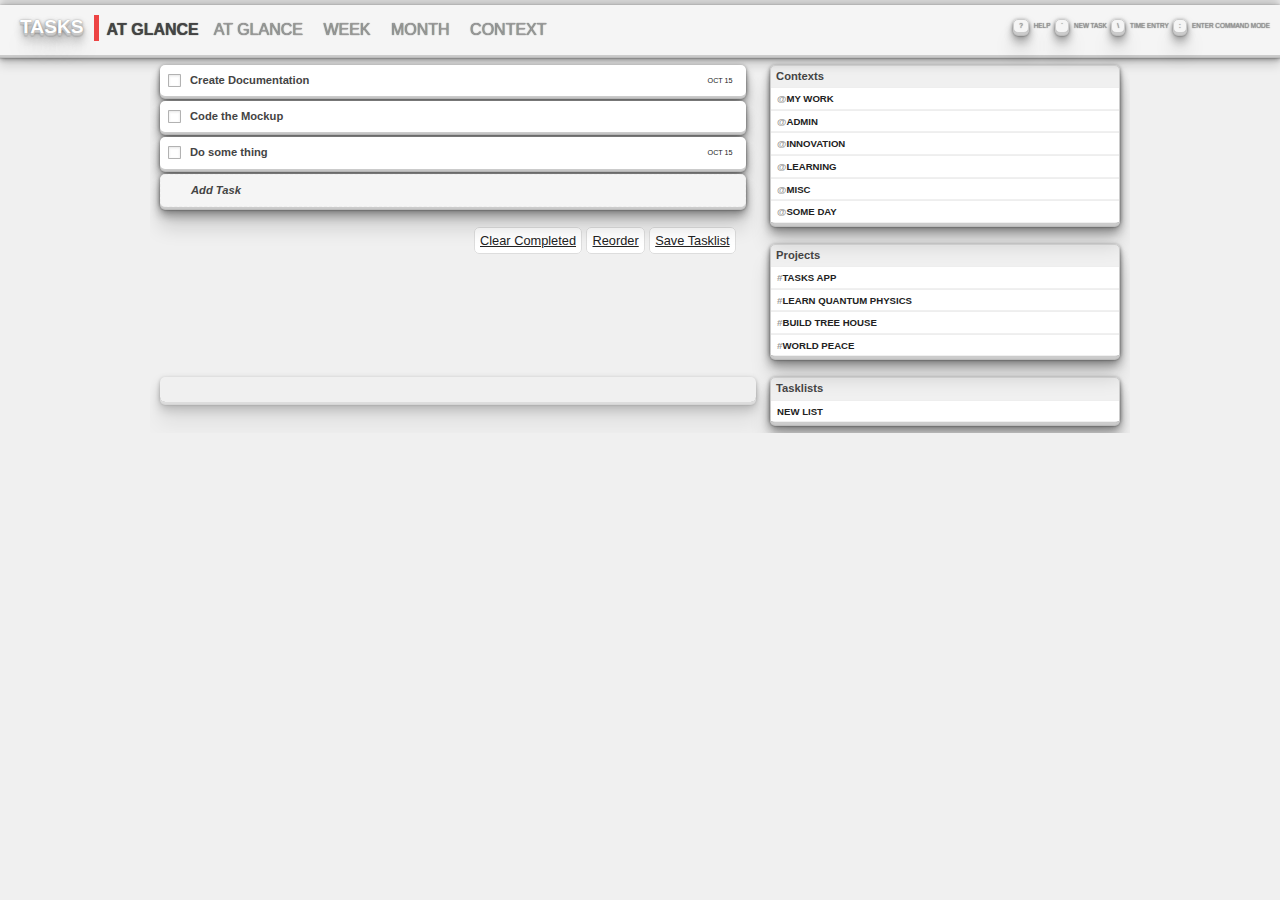
<file: index.html>
<!doctype html>
<html>
	<head>
		<meta charset="utf-8">
		<title>My Stuff</title>
		<link rel="stylesheet" href="reset.css">
		<link rel="stylesheet" href="animate.css">
		<link rel="stylesheet" href="tasks.css">
		<link rel="stylesheet" href="depth.css" media="none">
		

		<script src="jquery-1.7.min.js"></script>   

		<script type="text/javascript" charset="utf-8">
		function guidGenerator() {
		    var S4 = function() {
		       return (((1+Math.random())*0x10000)|0).toString(16).substring(1);
		    };
		    return (S4()+S4()+"-"+S4()+"-"+S4()+"-"+S4()+"-"+S4()+S4()+S4());
		}


		var commandMode=false;
		var today=new Date();

		var tasks = {
			settings: {
				subtasks:false,
				session:guidGenerator(),
				contenteditable:false,
				debug:true,
				draggable:true
			},
			themes: [],
			contexts: [],
			priority:["someday","low","medium","high"],
			months:["January","February","March","April","May","June","July","August","September","October","November","December"],
			weekdays:["Sunday","Monday","Tuesday","Wednesday","Thursday","Friday","Saturday","Sunday"],
			year:2011,
			//Posible Actions
			actions:["Created","Time Logged","Done","Deleted","Updated"],
			command: "",
			trackCommand:function(){
				$("body").toggleClass("command-mode");

			},
			dragSource: null,



			metas:[
					{
						
						name:"Complete",
						type:"action"
						//callback:tasks.complete(task)
					},
					{
						
						name:"Log Time",
						type:"action"
						//callback:tasks.logTime()
					},
					{
						name:"Context",
						type:"action"
						//callback:switchContext()

					},
					{
						name:"Due Date",
						type:"display"
					}


				],



			init: function(){


						


				tasks.loadLocal();

				//Dragable
				tasks.dragableOn();	
			
				$("link[href='depth.css']").attr("media","screen");
				//$(".task").on("click",);
				$(document).on("click", ".task", function(event){
					$(".task").removeClass("selected");$(this).addClass("selected");
					tasks.display($(".history",this));
					
				});

				

				$(document).on("click", ".reorder", function(event){
					event.preventDe
					$(".task").removeClass("selected");$(this).addClass("selected");
					tasks.display($(".history",this));
					
				});

				$(document).on("click", ".tasklist", function(event){
					event.preventDefault();
					if($(this).is(".new-tasklist")){
						
						tasks.newTasklist();
						return;


					}
					else 
					{
					var id = $(this).attr("id");
					console.log(id);
					tasks.loadTasklist(id);
					$("#tasks").attr("rel", id );	
					}				
				});

				$(document).on("click", ".tick", function(event){$(this).closest(".task").toggleClass("complete");});

				$("#add-task-form").on("submit",function(e){
					e.preventDefault();
					var txt = $("#add-task-input").val().trim();

					//console.log(tasks.parseTask(txt).task);
					if(tasks.parseTask(txt).task.trim()!=""){
					tasks.addTask(tasks.parseTask(txt).task,tasks.parseTask(txt).meta);
					}

					$("#add-task-input").val("");
				});

				$("#add-task-form").on("submit",function(e){
					e.preventDefault();
					var txt = $("#save-tasklist").val().trim();

					//console.log(tasks.parseTask(txt).task);
					if(tasks.parseTask(txt).task.trim()!=""){
					tasks.addTask(tasks.parseTask(txt).task,tasks.parseTask(txt).meta);
					}

					$("#add-task-input").val("");
				});



				$("#enter-time-form").on("submit",function(e){
					e.preventDefault();
					//var txt = $("#add-task-input").val().trim()
					//console.log(tasks.parseTask(txt).task);
					//tasks.addTask(tasks.parseTask(txt).task);

					//$("#enter-time-input").val("");
					
					//$("#enter-time").hide();
					//$("input").blur();
					
				

				});

				$("#save-tasklist-form").on("submit",function(e){
					e.preventDefault();
					var name = $("#tasklist-name-input").val().trim();
					{
						tasks.saveTasklist(name);
					}
					$("#add-task-input").val("").blur();
					$("#save-tasklist").hide();
				

				});

				$(document).on("click", ".clear-completed",function(){
					
					$(".task.complete").remove();
					tasks.saveLocal();

				});

				$(document).on("click", ".save-tasklist",function(){
					
					$("#save-tasklist").show();
					

				});

				if(tasks.settings.subtasks)
					{
						
						$("body").addClass("with-subtasks");

					}
				
				tasks.loadTasks();
				tasks.loadContexts();


				for (var item in tasks.metas) {
				  //console.log(tasks.metas[item]["name"]);
				}

				for (var item in tasks.actions) {
				  //console.log(tasks.actions[item]);
				}
			},

			handleDragStart: function(e) {
				$(this).addClass('drag');  // this / e.target is the source node.

				tasks.dragSource = this;
				e.dataTransfer.effectAllowed = 'move';
			    e.dataTransfer.setData('text/html', this.innerHTML);
					  
			},

			handleDragOver: function (e) {
			  if (e.preventDefault) {
			    e.preventDefault(); // Necessary. Allows us to drop.
			  }

			

			  e.dataTransfer.dropEffect = 'move';  // See the section on the DataTransfer object.

			  return false;
			},

			handleDragEnter: function(e) {
			  // this / e.target is the current hover target.
			  $(this).addClass('over');
			},

			handleDragLeave: function(e) {
			  $(this).removeClass('over');  // this / e.target is previous target element.
			},

			handleDrop: function(e) {
			  // this / e.target is current target element.

			  if (e.stopPropagation) {
			    e.stopPropagation(); // stops the browser from redirecting.
			  }

			 // Don't do anything if dropping the same column we're dragging.
			  if (tasks.dragSource != this) {
			    // Set the source column's HTML to the HTML of the columnwe dropped on.
			    tasks.dragSource.innerHTML = this.innerHTML;
			    this.innerHTML = e.dataTransfer.getData('text/html');
			  }

			  return false;
			},

			handleDragEnd: function(e) {
			  // this/e.target is the source node.

			  $(".task").removeClass('drag');
			  $(".task").removeClass('over');
			  
			},

			dragableOn: function(){
				$("#container").addClass("dragable-on");
				if(tasks.settings.draggable)
				{
					$(".task:not(.new-task)").attr("draggable",true);
					$(".context a").attr("draggable",true);
				}

				

				$(".task").each(function(){
					this.addEventListener('dragstart', tasks.handleDragStart, false);
					this.addEventListener('dragstart', tasks.handleDragStart, false);
					this.addEventListener('dragenter', tasks.handleDragEnter, false);
					this.addEventListener('dragover', tasks.handleDragOver, false);
					this.addEventListener('dragleave', tasks.handleDragLeave, false);
					this.addEventListener('drop', tasks.handleDrop, false);
  					this.addEventListener('dragend', tasks.handleDragEnd, false);
				});

			},

			dragableOff: function(){
				
				if(tasks.settings.draggable)
				{
					$(".task:not(.new-task)").attr("draggable",false);
					$(".context a").attr("draggable",false);
				}

			},

			loadTasklist:function(name){
				if(localStorage.getItem(name))
				{
					
					$("#tasks").html(localStorage.getItem(name));
					console.log("Load Tasklist");
				}

				tasks.saveLocal();
			},

			saveTasklist:function(name){

				console.log("Save Tasklist");
				var id =  name.replace(" ","");

				if(!localStorage.getItem(name)){

				
				}

				localStorage.setItem(id, $('#tasks').html());
				$("#tasklists ul").append("<li class='tasklist' id='"+id+"'><a href='#"+id+"'>"+name+"</a></li>");
				console.log(id);

				tasks.saveLocal();


			},

			newTasklist: function(){
				
				$(".task:not(.new-task)").remove();

			},

			switchContext:function(){
				if($(".context.active").length){
				$(".context.active").removeClass("active").next().addClass("active");
				}
				else
				{
					$(".context:first").addClass("active");
				}
			},

			insertAtIndex: function(n){
				
			},

			saveLocal: function(){
				
				localStorage.setItem('tasks', $('#tasks').html());
				localStorage.setItem('tasklists', $('#tasklists').html());
				console.log("Tasks Saved");
			},
			loadLocal: function() {
				

				if(localStorage.getItem("tasks"))
				{
					
					$("#tasks").html(localStorage.getItem("tasks"));

				}
				if(localStorage.tasklists)
				//if(localStorage.getItem("tasklists"))
				{
					
					//$("#tasklists").html(localStorage.getItem("tasklists"));
					$("#tasklists").html(localStorage.tasklists);

				}
				console.log("Tasks Loaded");

			},
			
			loadTasks: function(){
				//Load tasks start with fixture
			},

			loadContexts: function(){
				//Load Extra Contexts
				tasks.contexts = ["My Work",  "Admin", "Innovation", "Learning", "Misc","Some Day"];
				$.each(tasks.contexts, function(index,value){
					$("#contexts .list").append("<li class='context'><a href='#"+value+"'>"+value+"</li>");
				});
			},

			addTask: function(name, meta){
				var guid = guidGenerator();
				var t = $("<article id='"+ guid +"' class='task active'></article>");

				t.data(meta);

				
				
				if(meta.context){
				 var contexts=$('<ul class="task-contexts"></ul>');
				 $.each(meta.context,function(index,value){
					var v = value.replace("@","");
					$(contexts).append("<li  class='task-context'><a href='#"+v+"'>"+v+"</a></li>");

				})
				}
				var header= $("<header></header>");
				$(header).append("<div class='tick'></div><h2>"+name+"</h2>").append(contexts).appendTo(t);
				//$("<div class='tick'></div><h2>"+name+"</h2>").appendTo(t).wrap();

				var history=$('<section class="history"></section>');

				var log_header=$('<header>\
								<h3>Task History</h3>\
								</header>');
				var log=$('<li id="'+guid+'">\
					<span class="date">'+tasks.months[today.getMonth()]+" "+today.getDate()+", "+today.getFullYear()+'</span>\
					<span class="action">Created</span> \
								</li>').wrap("<ul></ul>");
			  
			    if (meta.due){
				var meta_section = $("<section class='meta'></section>");
				var meta_ul = $("<ul></ul>");
				var due_li = $('<li class="due-date"><a href="#" title="">'+meta.due+'</a></li>');

				$(due_li).appendTo(meta_ul);
				$(meta_ul).appendTo(meta_section);
				$(t).append(meta_section).addClass("due-date");
				}
				$(history).append(log_header).append(log).appendTo(t);
				
				$('#tasks').prepend(t);

				console.log("Task Added");
			},

			parseTask: function(task){

				console.log("Parse Task");

				//Scheduled/Unscheduled
				var re = new RegExp(/^\-/i);
				var s = task.match(re) ? "U" : "S";
				task = task.replace(re,"").trim();

				// console.log(s);
				// console.log(task);
				
				//Parse for contexts
				var re = new RegExp(/@(\w+)/ig);
				var c = task.match(re);
				task = task.replace(re,"").trim();

				//console.log(c.join(",").replace(/@/g,""));
				//console.log(task);

				//Parse for priority
				var re = new RegExp(/(!)(\w+)/i);
				var i = task.match(re);
				task = task.replace(re,"").trim();

				// console.log(i);
				// console.log(task);

				//Parse for Day
				var re = new RegExp(/(Today|Tommorow|Monday|Tuesday|Wednesday|Thursday|Friday|Next\sWeek)\s/i);
				var w = task.match(re);
				task = task.replace(re,"").trim();

				// console.log(w);
				// console.log(task);

				//Parse for due:
				
				var re = new RegExp(/(on:)(Jan|Feb|Mar|Apr|May|Jun|Jul|Aug|Sept|Oct|Nov|Dec)(\s)(\d{1,2})/i);
				var day = task.match(re);
				task = task.replace(re,"").trim();
				if(day)
				{
				date = new Date(day[2]+" "+day[4]+" "+today.getFullYear());
				
				var one_day=1000*60*60*24; //Seconds
				var due=day[2]+" "+day[4];
				days_until= Math.ceil((date.getTime()-today.getTime())/(one_day));
				console.log("===");
				console.log(day);
				console.log(day[2]+" "+day[4]);
				console.log(null ? date.getFullYear() : "");
				console.log("For " + tasks.weekdays[date.getDay()]);
				console.log("Days Until " + days_until);
				console.log(task);
								console.log("===");

				}


				console.log(c);
				return  {
					"task":task,
					"meta":{
					"context":null ? ["misc"] : c,
					"importance":null ?i[2].replace("!","") : 0,
					"weekday":w,
					"due_in":null ? days_until : null,
					"raw_date":null ? date : null,
					"due":due

						}
					}
				
			},

			deleteTask:function(task){
				$(task).remove();
				tasks.saveLocal();
				console.log("Tasks Deleted");
			},

			
			display:function(elem){
				$("#display").empty().append($(elem).clone());
			},
			logTime: function(){},
			contentEditable: function(){
				$("#tasks").addClass("editable");
				$(".task:not(.complete)").attr("contenteditable",true);

				console.log("Content Editable");

			},
			disableEditable: function(){
				$("#tasks").removeClass("editable");
				$(".task:not(.complete)").attr("contenteditable",false);
				console.log("Content Editable OFF");

			},
			getLastKey: function()
			{
				return tasks.settings.command;
			},
			setLastKey: function(key)
			{
				tasks.settings.command = key;
				console.log(key);
			}




			
			


		}
		</script>

		<script type="text/javascript" charset="utf-8">

			
			document.onkeyup = KeyCheck;       
 			
			

		$(function() {
			
			tasks.init();

			$("#help").hide();
			

			$(".context").click(function(){$(".context").removeClass("active");$(this).addClass("active")});


			$("#add-time").focus(function(){
				
				getTasks();

			});



		});

		function setCursor(node,pos){

	    var node = (typeof node == "string" || node instanceof String) ? document.getElementById(node) : node;

		    if(!node){
		        return false;
		    }else if(node.createTextRange){
		        var textRange = node.createTextRange();
		        textRange.collapse(true);
		        textRange.moveEnd(pos);
		        textRange.moveStart(pos);
		        textRange.select();
		        return true;
		    }else if(node.setSelectionRange){
		        node.setSelectionRange(pos,pos);
		        return true;
		    }

		    return false;
		}

		function KeyCheck(e)
			{
			   
			   tasks.saveLocal();
			   

			   var KeyID = (window.event) ? event.keyCode : e.keyCode;

			   if(!$("input").is(":focus")){

			   var index = $(".task").index($(".task.selected"));
	 			
	 		   var len = $(".task").length;	

	 		   

			   switch(KeyID)
			   {
	 				
	 				

	 				case 192: // Tilde
	 				$(".add-task").slideDown("fast");

	 				//If there is a context that is selected add it to task entry
	 				if($("#contexts .active").length){
	 				$("#add-task-input").val("@"+$("#contexts .active").text().replace(" ","_"));
	 				}
	 				$("#add-task-input").focus();
	 				break;
	 				case 220: // Back Slash
	 				$("#enter-time").slideToggle("fast");
	 				$("#add-time").val($(".selected header:first").text().trim());
	 				$("#time_edit").focus();
	 				break;

	 				case 191:
	 				$("#help").slideToggle("fast");
	 				break;

	 				case 40:
	 				case 74: //Down
	 				if($(".selected").length)
	 				{
	 				$(".selected").next().click();
	 				}
	 				else {
	 					$(".task:first").addClass("selected");
	 				}
	 				break;
	 				case 38:
	 				case 75: //Up
	 				$(".selected").prev(".task").click();
	 				break;

	 				case 32: //Space
	 				if($("#tasks").is(".editable"));
	 				{
	 					//break;
	 				}
	 				if($(".selected").is(".complete")){

	 					$(".selected").removeClass("complete");//.prependTo("#tasks");//.prependTo("#tasks");

	 				}
	 				else 
	 				{
	 				if(!$(".selected").is(".new-task") ) {
	 				$(".selected").addClass("complete");//.appendTo("#tasks").removeClass("selected");
	 				//$(".task:first").addClass("selected");
	 					}
	 				//$(".selected").find("log-time a").focus();
	 				//$("#enter-time").slideDown();
					//$("#add-time").val($(".selected>header").text().trim()).focus();
					}
	 				break;
	 				case 9: //tab
	 				tasks.switchContext();
	 				break;
	 				case 13: // enter
	 				if($("#tasks").is(".editable"));
	 				{
	 					//break;
	 				}
	 				if($(".selected").is(".new-task"))
	 				{
	 					$(".add-task").slideToggle("fast");
	 					$("#add-task-input").focus();
	 				
	 				}
	 				else
	 				{
	 					//$("#enter-time").slideToggle("fast");
	 					//$("#add-time").focus();

	 					$("#enter-time").slideToggle("fast");
		 				$("#add-time").val($(".selected header:first").text().trim());
		 				$("#time_edit").focus();
	 				}
	 				break;
	 				//Esc
	 				case 27:
	 				if($("#tasks").is(".editable"));
	 				{
	 					tasks.disableEditable();
	 					break;
	 				}
	 				$(".selected").removeClass("selected");
	 				break;

	 				// :
	 				case 186:
	 				commandMode = true;
	 				tasks.trackCommand();
	 				break;

	 				case 68:
	 				if(!$("#tasks").is(".editable") && !$(".selected").is(".new-task") && !$("input").is(":focus") && $(".task.selected").length)
	 				{
	 					
	 					console.log(KeyID);
	 					if(tasks.getLastKey() == KeyID)
	 					{
	 						tasks.deleteTask($(".task.selected"));
	 					}
	 				}

			   }
			}
			else
			{
				//Esc
				if(KeyID==27)
				{
					
					if($("input").is(":focus"))
					{
					$("input").blur();
					$(".add-task:visible, #enter-time:visible").hide();
					}
					else
					{
						$(".selected").removeClass("selected");
					}

					if($("#tasks").is(".editable"));
	 				{
	 					
	 				}
				}

			}

			tasks.setLastKey(KeyID);
			
		}

		function NextTask()
		{
			if(!$(".task.selected").length)
			{
				
			}
		}

		function getTasks()
		{
			$("#tasksDataList").remove();
			var tasks = [];
			var datalist = $("<datalist id='tasksDataList' name='tasks'></datalist>");
			$(".task.active").each(function(){
				var txt = $("header:first",this).text().trim();
				var opt = $("<option></option>");
				$(opt).attr("label",txt).val(txt);
				$(datalist).append(opt)
			});

			$("#enter-time").append(datalist);

			


		}

		function addTask()
		{
			

		}

		function logTime() 
		{
			
		}

		</script>

	</head>
	<body class="theme-gr">
	
		
	
	<header>
		<hgroup>
				<h1 id="logo">Tasks</h1>
				<h2 id="section">At glance</h2>
		</hgroup>

		<nav>
			<ul class="menu">
				<li><a href="#" title="At Glance">At Glance</a></li>
				<li><a href="#" title="At Glance">Week </a></li>
				<li><a href="#" title="At Glance">Month</a></li>
				<li><a href="#" title="At Glance">Context</a></li>
				
			</ul><!-- / -->
		</nav>	

		<section class="help">
			<ul>
				<li><span class="key">?</span>help</li>
				<li><span class="key">`</span>new task</li>
				<li><span class="key">\</span>time entry</li></li>
				<li><span class="key">:</span>enter command mode</li></li>
			</ul><!-- / -->
		</section><!-- / -->
		
	</header><!-- /header -->
	<article id="container">
	<section id="help">
	<h2>Task Navigation</h2>
		<ul>
		<li>Use Up and Down Arrows to navigate tasks</li>
		<li>Press Space to complete task</li>
		<li>Press dd to delete a task</li>
		<li>Press ` to open "Add Task" Dialog or move to the ADD TASK </li>
		<li>Press Esc to cancel "Add Task" or "Log Time" </li>
		<li>Press Enter on a task to open "Log Time"</li>
		<li>Press Tab to Switch Context then open "New Task Dialog" to start with context</li>
		</ul>
	<h2>Task Syntax</h2>
		<ul>
		<li>use @context to add task with context</li>
		<li>use on:MMM DD format to assign due date to task</li>
		<li>use !# where # is a number to indicate importance</li>
		<li>start with "-" to indicate unplanned task</li>
		<li>start with "*" to indicate a starred task</li>
		</ul>

	<h2>Task Syntax</h2>
		<ul>
			<li>Save Tasklists</li>
		</ul>
	</section><!-- / -->
	<section id="command">
		
	</section><!-- / -->
		<section id="save-tasklist" class="save-task-list form">
		<h2>Save Task List</h2>
		<form action="#" method="get" id="save-tasklist-form" accept-charset="utf-8">
		<input type="text" id="tasklist-name-input" name="tasklist-name-input" value="" placeholder="" >
		<label for="save-tasklist">Enter the name for tasklist</label>
		<button type="submit">Save</button>
		 </form>	
		</section>
		<section class="add-task form">
		<header>
			<h2>Add task</h2>
			
		</header><!-- /header -->
		<form action="#" method="get" id="add-task-form" accept-charset="utf-8">
			<input type="text" id="add-task-input" name="add-task" value="" placeholder="@Context on:DD MMM !num" accesskey="n"> 
			<label for="add-task">Enter the task you can add context by using @CONTEXT</label>
		
			<section class="extra">
				<label>Due Date<input type="date" name="" value=""></label> 
				<label>Priority<input type="range" name="" value=""></label>
			</section><!-- / -->
			<button type="submit">Save</button>
		</form>
			
		</section><!-- / -->
		<section id="enter-time" class="form">
			<header>
				<h2>Log Time</h2>
			</header><!-- /header -->
			<form action="#" method="get" id="enter-time-form" accept-charset="utf-8">
				
				<input type="text" list="tasksDataList" id="add-time" name="add-time" value="" placeholder="Enter Time entry" accesskey="n">
				<input type="text" name="time[edit]" id="time_edit" list="timeValues" value="" placeholder="">
				<label for="add-time">Enter the length of time and quick description e.g. ".5h Coding" or "2h Documentation" </label> 
				<textarea name="time-entry-comments" id="time-entry-comments"></textarea>	
				<label><input type="checkbox" name="completed" value="1"> Completed</label>
				<button type="submit">Save</button>
				<datalist id="timeValues">
					<option value=".25" label=".25"></option>
					<option value=".5" label=".5"></option>
					<option value=".75" label=".75"></option>
					<option value="1" label="1"></option>
					<option value="1.5" label="1.5"></option>
					<option value="2" label="2"></option>
					<option value="2.5" label="2.5"></option>
					<option value="3" label="3"></option>
					<option value="4" label="4"></option>
					<option value="5" label="5"></option>
					<option value="6" label="6"></option>
					<option value="7" label="7"></option>
					<option value="8" label="8"></option>
					<option value=".25" label=".25"></option>
					<option value=".25" label=".25"></option>
				</datalist>
			</form>
			
		</section><!-- / -->
		<section id="tasks" class="">
			<article id="" class="task active repeats due-date normal">
				<header >
				<div class="tick"></div><h2>Create Documentation </h2>
				</header>
					<section class="description">
						
					</section><!-- / -->
					
					
					<section class="meta">
						<ul class="">
							<li class="action complete"><a href="#" title=""><span>Complete</span></a></li>
							<li class="action log-time"><a href="#" title=""><span>Log Time</span></a></li>
							<li class="in-context"><a href="#" title="">@My Work</a></li>
						
							<li class="due-date"><a href="#" title="">Oct 15</a></li>
							<li class="priority normal"><a href="#" title="">Normal</a></li>
							<li class="action status"><a href="#" title="">Active</a></li>
							<li class="action delete"><a href="#" title="">x</a></li>
						</ul><!-- / -->
					</section><!-- / -->
					<section class="history">
					<header>
						<h3>Task History</h3>
					</header><!-- /header -->
							<ul>
								<li>
								<span class="date">October 1st, 2011</span>
								<span class="action">Created </span>
								</li>
								<li>
								<span class="date">October 2st, 2011</span>
								<span class="action">2 Hours Logged</span>
								<span class="note">Working on particular aspect</span>
								</li>
								<li>
								<span class="date">October 3st, 2011</span>
								<span class="action">1 Hours Logged</span>
								<span class="note">Documentation</span>
								</li>
							</ul><!-- / -->
						
					</section><!-- / -->	
				
			</article><!-- / -->

			<article id="" class="task">
				<header >
				<div class="tick"></div><h2>Code the Mockup</h2>
				</header>
					<section class="description">
						
					</section><!-- / -->
					
					
					<section class="meta">
						<ul class="">
							<li class="action complete"><a href="#" title=""><span>Complete</span></a></li>
							<li class="action log-time"><a href="#" title=""><span>Log Time</span></a></li>
							<li class="in-context"><a href="#" title="">@My Work</a></li>
							<li class="repeats"><a href="#" title="">Monthly</a></li>
							<li class="due-date"><a href="#" title="">Oct 15</a></li>
							<li class="priority normal"><a href="#" title="">Normal</a></li>
							<li class="action status"><a href="#" title="">Active</a></li>
							<li class="action delete"><a href="#" title="">x</a></li>
						</ul><!-- / -->
					</section><!-- / -->
					<section class="history">
					<header>
						<h3>Task History</h3>
					</header><!-- /header -->
							<ul>
								<li>
								<span class="date">October 10st, 2011</span>
								<span class="action">Created </span>
								</li>
								<li>
								<span class="date">October 12st, 2011</span>
								<span class="action">2 Hours Logged</span>
								<span class="note">Working on particular aspect</span>
								</li>
								<li>
								<span class="date">October 13st, 2011</span>
								<span class="action">1 Hours Logged</span>
								<span class="note">Documentation</span>
								</li>
							</ul><!-- / -->
						
					</section><!-- / -->	
				
			</article><!-- / -->

			<article id="" class="task active due-date">
				<header >
				<div class="tick"></div><h2>Do some thing </h2>
				</header>
					<section class="description">
						
					</section><!-- / -->
					
					
					<section class="meta">
						<ul class="">
							<li class="action complete"><a href="#" title=""><span>Complete</span></a></li>
							<li class="action log-time"><a href="#" title=""><span>Log Time</span></a></li>
							<li class="in-context"><a href="#" title="">@My Work</a></li>
							<li class="repeats"><a href="#" title="">Weekly</a></li>
							<li class="due-date"><a href="#" title="">Oct 15</a></li>
							<li class="priority normal"><a href="#" title="">Normal</a></li>
							<li class="action status"><a href="#" title="">Active</a></li>
							<li class="action delete"><a href="#" title="">x</a></li>
						</ul><!-- / -->
					</section><!-- / -->
					<section class="history">
					<header>
						<h3>Task History</h3>
					</header><!-- /header -->
							<ul>
								<li>
								<span class="date">October 11st, 2011</span>
								<span class="action">Created </span>
								</li>
								<li>
								<span class="date">October 22st, 2011</span>
								<span class="action">2 Hours Logged</span>
								<span class="note">Working on particular aspect</span>
								</li>
								<li>
								<span class="date">October 31st, 2011</span>
								<span class="action">1 Hours Logged</span>
								<span class="note">Documentation</span>
								</li>
							</ul><!-- / -->
						
					</section><!-- / -->	
					<article id="" class="task active due-date">
				<header >
				<div class="tick"></div><h2>Do some thing </h2>
				</header>
					<section class="description">
						
					</section><!-- / -->
					
					
					<section class="meta">
						<ul class="">
							<li class="action complete"><a href="#" title=""><span>Complete</span></a></li>
							<li class="action log-time"><a href="#" title=""><span>Log Time</span></a></li>
							<li class="in-context"><a href="#" title="">@My Work</a></li>
							<li class="repeats"><a href="#" title="">Weekly</a></li>
							<li class="due-date"><a href="#" title="">Oct 15</a></li>
							<li class="priority normal"><a href="#" title="">Normal</a></li>
							<li class="action status"><a href="#" title="">Active</a></li>
							<li class="action delete"><a href="#" title="">x</a></li>
						</ul><!-- / -->
					</section><!-- / -->
					<section class="history">
					<header>
						<h3>Task History</h3>
					</header><!-- /header -->
							<ul>
								<li>
								<span class="date">October 11st, 2011</span>
								<span class="action">Created </span>
								</li>
								<li>
								<span class="date">October 22st, 2011</span>
								<span class="action">2 Hours Logged</span>
								<span class="note">Working on particular aspect</span>
								</li>
								<li>
								<span class="date">October 31st, 2011</span>
								<span class="action">1 Hours Logged</span>
								<span class="note">Documentation</span>
								</li>
							</ul><!-- / -->
						
					</section><!-- / -->	
				
			</article><!-- / -->
			</article><!-- / -->
			<article id="" class="task new-task">
			<header >
				<h2>Add Task</h2>
			</header><!-- /header -->		
				
			</article><!-- / -->
			<footer>

				<ul class="tasklist-actions">
			    <li><a class="clear-completed" href="#" title="">Clear Completed</a></li>
			    <li><a class="reorder" href="#" title="">Reorder</a></li>
			    <li><a class="save-tasklist" href="#" title="">Save Tasklist</a></li>
				</ul>

			</footer>	
		</section><!-- / -->
		
		<section id="contexts" class="">
			<header>
				<h2>Contexts</h2>
			</header><!-- /header -->
			<ul id="" class="list">
				<!-- <li class="context"><a href="#" title="">My Work</a></li>
				
				<li class="context"><a href="#" title="">Misc</a></li> -->
			</ul><!-- / -->
		</section><!-- / -->
		<section id="projects" class="">
			<header>
				<h2>Projects</h2>
			</header><!-- /header -->
			<ul id="" class="list">
				<li class="project"><a href="#" title="">Tasks App</a></li>
				<li class="project"><a href="#" title="">Learn Quantum Physics</a></li>
				<li class="project"><a href="#" title="">Build Tree House</a></li>
				<li class="project"><a href="#" title="">World Peace</a></li>
				
				<!-- <li class="project"><a href="#" title="">My Work</a></li>
				
				<li class="project"><a href="#" title="">Misc</a></li>
				<!-- / -->
			</ul>
		</section>
		<section id="tasklists" class="module">
			<header>
				<h2>Tasklists</h2>
			</header><!-- /header -->
			<ul id="" class="list">
				<li class="tasklist new-tasklist"><a href="#tasklist-Last" title="">NEW LIST</a></li>
				
				
				
			</ul><!-- / -->
		</section>
		<section id="display">

		</section>
		</article><!-- / -->
	</body>
</html>
</file>
<file: tasks.css>
body {
				color:#444;
				font-family:trebuschet ms, helvetica, arial, sans-serif;
				-webkit-transition: all 1s ease-in-out;
				background:#7B8996;
				background:#fff;
				background: #F0F0F0;
			}

body.command-mode {
	
	background:#444;

}

:focus{
	
	outline:none;

}

 #help {
 	
 	padding:20px;
 	border-radius:5px;
 	border:1px solid #ddd;
 	margin:40px ;
 	font-size:80%;
 	background:#def;

 }

#help h2 {
	
	margin:10px 0;

}
#help ul{
	
	margin-left: 20px;


} 


 #command {
	
	display:none;
	-webkit-transition: all 1s ease-in-out;
	height:0px;
	color:#ddd;
	line-height:30px;

}

 #command:before {
 	
 		content:" : ";
 		color:#fff;
 		margin-left:5px;


 }

.command-mode #command {
	
	display:block;
	min-height: 30px;
	height:30px;
	background:#222;
	-webkit-transition: all 1s ease-in-out;
	margin-top:10px;
	
}



			a {color:#222;}

			body > header {
				
				margin-top:5px;
				
				padding:5px;
/*				background:#444;
				text-shadow:0 2px 3px #444;*/

				text-shadow:0 0px 1px #444;
				text-transform:uppercase;
				background:whiteSmoke;
				/*box-shadow:
				0 1px 0 #CCC,
				 0 2px 0 #C9C9C9,
				 0 3px 0 #BBB,
				 
				 0 4px 1px rgba(0, 0, 0, .1),
				 0 0 5px rgba(0, 0, 0, .1),
				 0 1px 2px rgba(0, 0, 0, .3),
				 0 1px 3px rgba(0, 0, 0, .2),
				 0 3px 5px rgba(0, 0, 0, .25),
				 0 5px 5px rgba(0, 0, 0, .2),
				 0 10px 10px rgba(0, 0, 0, .15),
				 0 -10px 10px rgba(0, 0, 0, .15);*/
			}

			body > header:after
			{
			content:"";
    			display:table;
				clear:both;
			}

 			header{
 				
 			}

		header	h1 { font-size:90%; margin:5px;color:#222; }
		header	h2 { font-size:70%; color:#444; margin:5px;}

			#container{
				
				
				max-width:980px;
				margin:0 auto;
				overflow:hidden;
				-webkit-transition: all 1s ease-in-out;


			}

			#logo {
				border-right:5px solid #ED4444;
				font-size:120%;
				padding:2px 10px 5px;
				float:left;
				color:#fff;
				text-shadow:0 0 1px #999, 0 1px 0 #CCC, 0 2px 0 #C9C9C9, 0 3px 0 #BBB, 0 4px 1px rgba(0, 0, 0, .1), 0 0 5px rgba(0, 0, 0, .1), 0 1px 3px rgba(0, 0, 0, .3), 0 3px 5px rgba(0, 0, 0, .2), 0 5px 10px rgba(0, 0, 0, .25), 0 10px 10px rgba(0, 0, 0, .2), 0 20px 20px rgba(0, 0, 0, .15);
				-webkit-transition: all .3s ease-in-out;

			}

			#logo:hover{
				
				text-shadow:none;
				color:#999;
				padding-top:5px;
				
				
				border:none;

			}


			#section {margin:12px 3px 5px;float:left;font-size:100%;color:#444;}

			nav{margin:4px;float:left;}
			nav .menu li{display:inline-block;}
			nav .menu a {display:block;padding:5px; margin:3px; text-decoration:none; font-size:100%;color:#999;
				-webkit-transition: all .3s ease-in-out;
			}

			nav .menu a:hover {
				
				color:#fd4444;
			}
			.form,
			.add-task,
			#enter-time {

				background:whiteSmoke;
				position:relative;
			
				margin:10px;
				border:1px solid #ccc;
				
				display:none;

			
				margin-bottom: 20px;
				padding: 10px;
				min-height: 20px;
				border: 1px solid #EEE;
				border: 1px solid rgba(0, 0, 0, 0.05);
				-webkit-border-radius: 4px;
				-moz-border-radius: 4px;
				border-radius: 4px;
				-webkit-box-shadow: inset 0 1px 1px rgba(0, 0, 0, 0.05);
				-moz-box-shadow: inset 0 1px 1px rgba(0, 0, 0, 0.05);
				box-shadow: inset 0 1px 1px rgba(0, 0, 0, 0.05);
				/*box-shadow: 0 1px 0 #CCC, 0 2px 0 #C9C9C9, 0 3px 0 #BBB, 0 4px 1px rgba(0, 0, 0, .1), 0 0 5px rgba(0, 0, 0, .1), 0 1px 3px rgba(0, 0, 0, .3), 0 3px 5px rgba(0, 0, 0, .2), 0 5px 10px rgba(0, 0, 0, .25), 0 10px 10px rgba(0, 0, 0, .2), 0 20px 20px rgba(0, 0, 0, .15);
*/



			}

			.add-task > header {
				float:left;
				height:100%;
				font-size:30px;
			}
			
			.add-task .extra {
				
				display:none;

			}

			.tasklist-actions {
				margin:20px;
				float:right;
			}
			.tasklist-actions li {
				
			list-style-type:none;
			display:inline-block;
			

			}

			.tasklist-actions li a {
				font-size:80%;
				padding:5px;
				background:#fff;
				border:1px solid #ddd;
				border-radius:5px;
			    color:999;
			}
			

		 input[type=text]
			{
				
				width: 400px;
				font-size: 120%;
				border-radius: 5px;
				padding: 5px;
				border:none;
				box-shadow: 0 0 5px #999 inset;

			
			

			}

			input:focus
			{
				outline:none;
				
			}

			.form label  {
				
				font-size:75%;
				color:#444;
				text-shadow: 1px 1px 0px #fff;
				display:block;
				font-style:italic;



			}

			.add-task button {
				
				font-size:150%;
				opacity:0;
				float:right;

			}

			.add-task form {
				
				margin-left:150px;

			}

			
			#enter-time #time_edit { width: 40px;}

			.task {
				
				/*border:1px solid #eee;*/
				padding-left:20px;
				background:#fff;
				position:relative;
				clear:both;
				margin: 5px 10px;
				border-radius:5px;
				
				/*box-shadow:
				0 1px 0 #CCC,
				 0 2px 0 #C9C9C9,
				 0 3px 0 #BBB,
				 
				 0 4px 1px rgba(0, 0, 0, .1),
				 0 0 5px rgba(0, 0, 0, .1),
				 0 1px 3px rgba(0, 0, 0, .3),
				 0 3px 5px rgba(0, 0, 0, .2),
				 0 5px 10px rgba(0, 0, 0, .25),
				 0 10px 10px rgba(0, 0, 0, .2),
				 0 20px 20px rgba(0, 0, 0, .15);*/
				-webkit-transition: all .5s ease-in-out;
				color:#222;


			}

			.tick {
				width: 13px;
				height: 13px;
				background: url(img/sprite.png) -3px -21px no-repeat;
				position: absolute;
				left: 8px;
				top: 9px;
				-webkit-transition: all .5s ease-in-out;
				}
			
			.complete .tick {
				
				background: url(img/sprite.png) -3px -37px no-repeat;

			}

			.help {padding:5px;margin-bottom:5px;float:right;}
			.help .key { padding:3px 5px; border:1px solid #ccc; display:inline-block; margin-right:5px; border-radius:5px;
				/*box-shadow: 0 0 0 1px #666,0 1px 1px 1px #999, 0 3px 0 2px #ccc;*/
				/*box-shadow:
				0 1px 0 #CCC,
				 0 2px 0 #C9C9C9,
				 0 3px 0 #BBB,
				 
				 0 4px 1px rgba(0, 0, 0, .1),
				 0 0 5px rgba(0, 0, 0, .1),
				 0 1px 3px rgba(0, 0, 0, .3),
				 0 3px 5px rgba(0, 0, 0, .2),
				 0 5px 10px rgba(0, 0, 0, .25),
				 0 10px 10px rgba(0, 0, 0, .2),
				 0 20px 20px rgba(0, 0, 0, .15);*/
;
			}
			.help li  {display:inline-block; font-size: 40%; font-weight:normal; color:#999;}

			.task:after {
				content:"";
    			display:table;
				clear:both;

			}
			

			.task.complete {
				
				opacity:.25;
				box-shadow:none;
				/*background:#fff url(tick.png) 8px center no-repeat;*/
				background-size:18px;

			}

			.task.complete.selected {
				
				opacity:.75;

			}

			.task.complete h2 {
				
				text-decoration: line-through;

			}

			.selected>.task {
				
				display:block;

			}

			.task>.history {
				display:none;
				background:#fff;	
			}
			/*.selected > .history { 

				display:block; 
		
			
				background:#fff;
				margin:20px;
			

			}
*/
			.selected {
				
				box-shadow:0 0 0 1px #999, 0px 1px 3px rgba(77,77,77,.25);
			/*	box-shadow:
				0 1px 0 #CCC,
				 0 2px 0 #C9C9C9,
				 0 3px 0 #BBB,
				 
				 0 4px 1px rgba(0, 0, 0, .1),
				 0 0 5px rgba(0, 0, 0, .1),
				 0 1px 3px rgba(0, 0, 0, .3),
				 0 3px 5px rgba(0, 0, 0, .2),
				 0 5px 10px rgba(0, 0, 0, .25),
				 0 10px 10px rgba(0, 0, 0, .2),
				 0 20px 20px rgba(0, 0, 0, .15);*/
				background:#efc;
				color:#222;

			}

			.selected > .history:before {
				

			}

			.history {
				clear:left;
				color:#999;
				font-size:75%;
				
				bottom:0;
				width:100%;
			}

			.history header
			{
				
				display:none;

			}

			.history li {
				
				margin:5px;

			}

			.task > header { margin:5px; float:left;}
			.task  h2 { display:inline-block;}
			.task > section {
				
				float:left;

			}

			.task > .meta {
					
					position:absolute;
					right:10px;
					top:0px;
					margin:0px;

			
			}

			.selected > .meta li,
			.task:hover > .meta li{
				
				display:block;
				-webkit-transition: all .5s ease-in-out;

			}

			.due-date > .meta li.due-date {
				
				display:block;
				color:#fff;
				float:right;
				opacity:1;
				margin-top:9px;

			}



			.actions li,
			.meta li,
			.history li
			{ list-style-type:none;}

			.actions li,
			.meta li {
				
				float:left;
				margin-left:3px;

			}

			.meta  {
				
				font-size:45%;

			}

			.meta li {
				
				-webkit-transition: all .25s ease-in-out;
				opacity:0;

			}

			.task:hover .meta li { opacity:1;}

			.selected .meta li {
				
				opacity:.5;

			}

			.meta li a { 
				display:block;
				
				padding:3px;
				text-decoration:none;
				text-transform:uppercase;

			}

			.action a:hover {
				
				background:#eee;
				box-shadow:0 0 3px #999;

			}

			.new-task {
				border:1px dashed #eee;
				position:relative;
				clear:both;
				background:transparent;
				box-shadow:none;
				background:whiteSmoke;
			}

			.new-task.selected
			{
				background:#efc;
				border:2px dashed #999;
			}

			.over {
				
				background:transparent;

			}

			.drag {
				
				background:#eee;

			}

			.new-task.selected header {
				
				margin:3px;

			}

			.new-task.selected h2:before {

				content:"+ ";

				
			}

			.new-task.selected h2:after {
				
				content:"Press Enter to add new task";
				margin-left:20px;
				font-weight:normal;
				float:right;

			}

			.new-task > header {
				
				font-style: italic;
				color:#999;
				margin:5px;

			}

			#tasks {}

			#contexts,
			#projects
			 {
				
				margin:5px;
				border:1px solid #ccc;
				box-shadow:0 0 5px #aaa;

			}
			.module li,
			#contexts li,
			#projects li
			 {
				list-style-type:none;

			}
			.module .list li,
			.context,
			.project
			 {
			
				background:#fff;
				margin:0;
				
				border-top:1px solid #eee;
					

			}
			.module .list li a,
			.context a,
			.project a
			{
				
				padding:5px;
				margin:1px;
				display:block;
				font-size:60%;
				text-decoration:none;
				text-transform:uppercase;
				font-weight:bold;
				color:666;
				-webkit-transition: all .25s ease-in-out;

			}

			.module .list li a:hover,
			.context a:hover,
			.project a:hover {
				
				background:#CEF;
			}

			.context.active,
			.project.active
			 {
				
				border-left:10px solid #ED4444;

			}

			.context a:before{
				
				content: "@";
				color:#999;

			}
			.project a:before {
				
				content: "#";
				color:#999;

			}

/*Task Contexts*/
.task-contexts {display:inline-block;}
.task-context {
list-style-type:none;
display:inline-block;
padding:2px 3px;
margin-left:2px; font-size:70%}
.task-context a{color: #295;}
/*Subtasks*/
.task > .task { display:none;}
.with-subtasks .task > .task {
				
				display:block;
				margin-left:5px;
				border-left:5px solid #ccc;
			}

			.task .task > header {
				
				margin:5px;

			}


.theme-gr #tasks {
	padding-top: 5px;
float: left;
width: 61.8%;
margin-right: 0px;
min-width: 420px;
}

.module,
.theme-gr #contexts,
.theme-gr #projects {
margin: 10px;
border: 1px solid #CCC;
border-radius:5px;
box-shadow: 0 0 5px #aaa;
float: right;
width: 35.5%;
clear:right;

/*box-shadow:
				0 1px 0 #CCC,
				 0 2px 0 #C9C9C9,
				 0 3px 0 #BBB,
				 
				 0 4px 1px rgba(0, 0, 0, .1),
				 0 0 5px rgba(0, 0, 0, .1),
				 0 1px 3px rgba(0, 0, 0, .3),
				 0 3px 5px rgba(0, 0, 0, .2),
				 0 5px 10px rgba(0, 0, 0, .25),
				 0 10px 10px rgba(0, 0, 0, .2),
				 0 20px 20px rgba(0, 0, 0, .15);*/
}
.module h2,
#contexts h2,
#projects h2,
 {
	text-align: right;	
	text-transform:uppercase;
	font-size:100%;
	color:#444;
	text-shadow: 0 0  2px #fff, 0px 2px 5px #999;
	display:none;
	

}

#display {
border-radius:5px;
margin:10px;
padding: 5px 0 20px;
float: left;
width: 60.8%;
margin-right: 0px;
min-width: 420px;
opacity:.5;
-webkit-transition: all .25s ease-in-out;
/*box-shadow:
				0 1px 0 #CCC,
				 0 2px 0 #C9C9C9,
				 0 3px 0 #BBB,
				 
				 0 4px 1px rgba(0, 0, 0, .1),
				 0 0 5px rgba(0, 0, 0, .1),
				 0 1px 3px rgba(0, 0, 0, .3),
				 0 3px 5px rgba(0, 0, 0, .2),
				 0 5px 10px rgba(0, 0, 0, .25),
				 0 10px 10px rgba(0, 0, 0, .2),
				 0 20px 20px rgba(0, 0, 0, .15);*/
</file>
<file: depth.css>
body > header {
				
				
				box-shadow:
				0 1px 0 #CCC,
				 0 2px 0 #C9C9C9,
				 0 3px 0 #BBB,
				 
				 0 4px 1px rgba(0, 0, 0, .1),
				 0 0 5px rgba(0, 0, 0, .1),
				 0 1px 2px rgba(0, 0, 0, .3),
				 0 1px 3px rgba(0, 0, 0, .2),
				 0 3px 5px rgba(0, 0, 0, .25),
				 0 5px 5px rgba(0, 0, 0, .2),
				 0 10px 10px rgba(0, 0, 0, .15),
				 0 -10px 10px rgba(0, 0, 0, .15);
			}

			.add-task,
			#enter-time {

				
				box-shadow: 0 1px 0 #CCC, 0 2px 0 #C9C9C9, 0 3px 0 #BBB, 0 4px 1px rgba(0, 0, 0, .1), 0 0 5px rgba(0, 0, 0, .1), 0 1px 3px rgba(0, 0, 0, .3), 0 3px 5px rgba(0, 0, 0, .2), 0 5px 10px rgba(0, 0, 0, .25), 0 10px 10px rgba(0, 0, 0, .2), 0 20px 20px rgba(0, 0, 0, .15);


			}


				 #help {
				 	
				 	
				
				box-shadow:
				0 1px 0 #ddd,
				 0 2px 0 #d9d9d9,
				 0 3px 0 #ccc,
				 
				 0 4px 1px rgba(0, 0, 0, .1),
				 0 0 5px rgba(0, 0, 0, .1),
				 0 1px 3px rgba(0, 0, 0, .3),
				 0 3px 5px rgba(0, 0, 0, .2),
				 0 5px 10px rgba(0, 0, 0, .25),
				 0 10px 10px rgba(0, 0, 0, .2),
				 0 20px 20px rgba(0, 0, 0, .15);
				}

			.task {
				
			
				box-shadow:
				0 1px 0 #CCC,
				 0 2px 0 #C9C9C9,
				 0 3px 0 #BBB,
				 
				 0 4px 1px rgba(0, 0, 0, .1),
				 0 0 5px rgba(0, 0, 0, .1),
				 0 1px 3px rgba(0, 0, 0, .3),
				 0 3px 5px rgba(0, 0, 0, .2),
				 0 5px 10px rgba(0, 0, 0, .25),
				 0 10px 10px rgba(0, 0, 0, .2),
				 0 20px 20px rgba(0, 0, 0, .15);
				-webkit-transition: all .5s ease-in-out;
				color:#222;
			}

			.drag {
				
				box-shadow:
				0 1px 0 #CCC,
				 0 5px 10px rgba(0, 0, 0, .25),
				 0 10px 10px rgba(0, 0, 0, .2),
				 0 20px 20px rgba(0, 0, 0, .15);
				
				-webkit-transition: all .5s ease-in-out;
				color:#222;

			}

			.over {
				box-shadow:
				0 0 10px #999;

			}

			.help .key {
				box-shadow:
				0 1px 0 #CCC,
				 0 2px 0 #C9C9C9,
				 0 3px 0 #BBB,
				 
				 0 4px 1px rgba(0, 0, 0, .1),
				 0 0 5px rgba(0, 0, 0, .1),
				 0 1px 3px rgba(0, 0, 0, .3),
				 0 3px 5px rgba(0, 0, 0, .2),
				 0 5px 10px rgba(0, 0, 0, .25),
				 0 10px 10px rgba(0, 0, 0, .2),
				 0 20px 20px rgba(0, 0, 0, .15);
;
			}

.selected {
				
			
				box-shadow:
				0 1px 0 #CCC,
				 0 2px 0 #C9C9C9,
				 0 3px 0 #BBB,
				 
				 0 4px 1px rgba(0, 0, 0, .1),
				 0 0 5px rgba(0, 0, 0, .1),
				 0 1px 3px rgba(0, 0, 0, .3),
				 0 3px 5px rgba(0, 0, 0, .2),
				 0 5px 10px rgba(0, 0, 0, .25),
				 0 10px 10px rgba(0, 0, 0, .2),
				 0 20px 20px rgba(0, 0, 0, .15);
				

			}
.module,
.theme-gr #contexts,
.theme-gr #projects {

box-shadow:
				0 1px 0 #CCC,
				 0 2px 0 #C9C9C9,
				 0 3px 0 #BBB,
				 
				 0 4px 1px rgba(0, 0, 0, .1),
				 0 0 5px rgba(0, 0, 0, .1),
				 0 1px 3px rgba(0, 0, 0, .3),
				 0 3px 5px rgba(0, 0, 0, .2),
				 0 5px 10px rgba(0, 0, 0, .25),
				 0 10px 10px rgba(0, 0, 0, .2),
				 0 20px 20px rgba(0, 0, 0, .15);
}

#display {

box-shadow:
				0 1px 0 #CCC,
				 0 2px 0 #C9C9C9,
				 0 3px 0 #BBB,
				 
				 0 4px 1px rgba(0, 0, 0, .1),
				 0 0 5px rgba(0, 0, 0, .1),
				 0 1px 3px rgba(0, 0, 0, .3),
				 0 3px 5px rgba(0, 0, 0, .2),
				 0 5px 10px rgba(0, 0, 0, .25),
				 0 10px 10px rgba(0, 0, 0, .2),
				 0 20px 20px rgba(0, 0, 0, .15);
				}

/*Text*/
#logo {
				text-shadow:0 0 1px #999, 0 1px 0 #CCC, 0 2px 0 #C9C9C9, 0 3px 0 #BBB, 0 4px 1px rgba(0, 0, 0, .1), 0 0 5px rgba(0, 0, 0, .1), 0 1px 3px rgba(0, 0, 0, .3), 0 3px 5px rgba(0, 0, 0, .2), 0 5px 10px rgba(0, 0, 0, .25), 0 10px 10px rgba(0, 0, 0, .2), 0 20px 20px rgba(0, 0, 0, .15);
				-webkit-transition: all .3s ease-in-out;

			}
</file>
